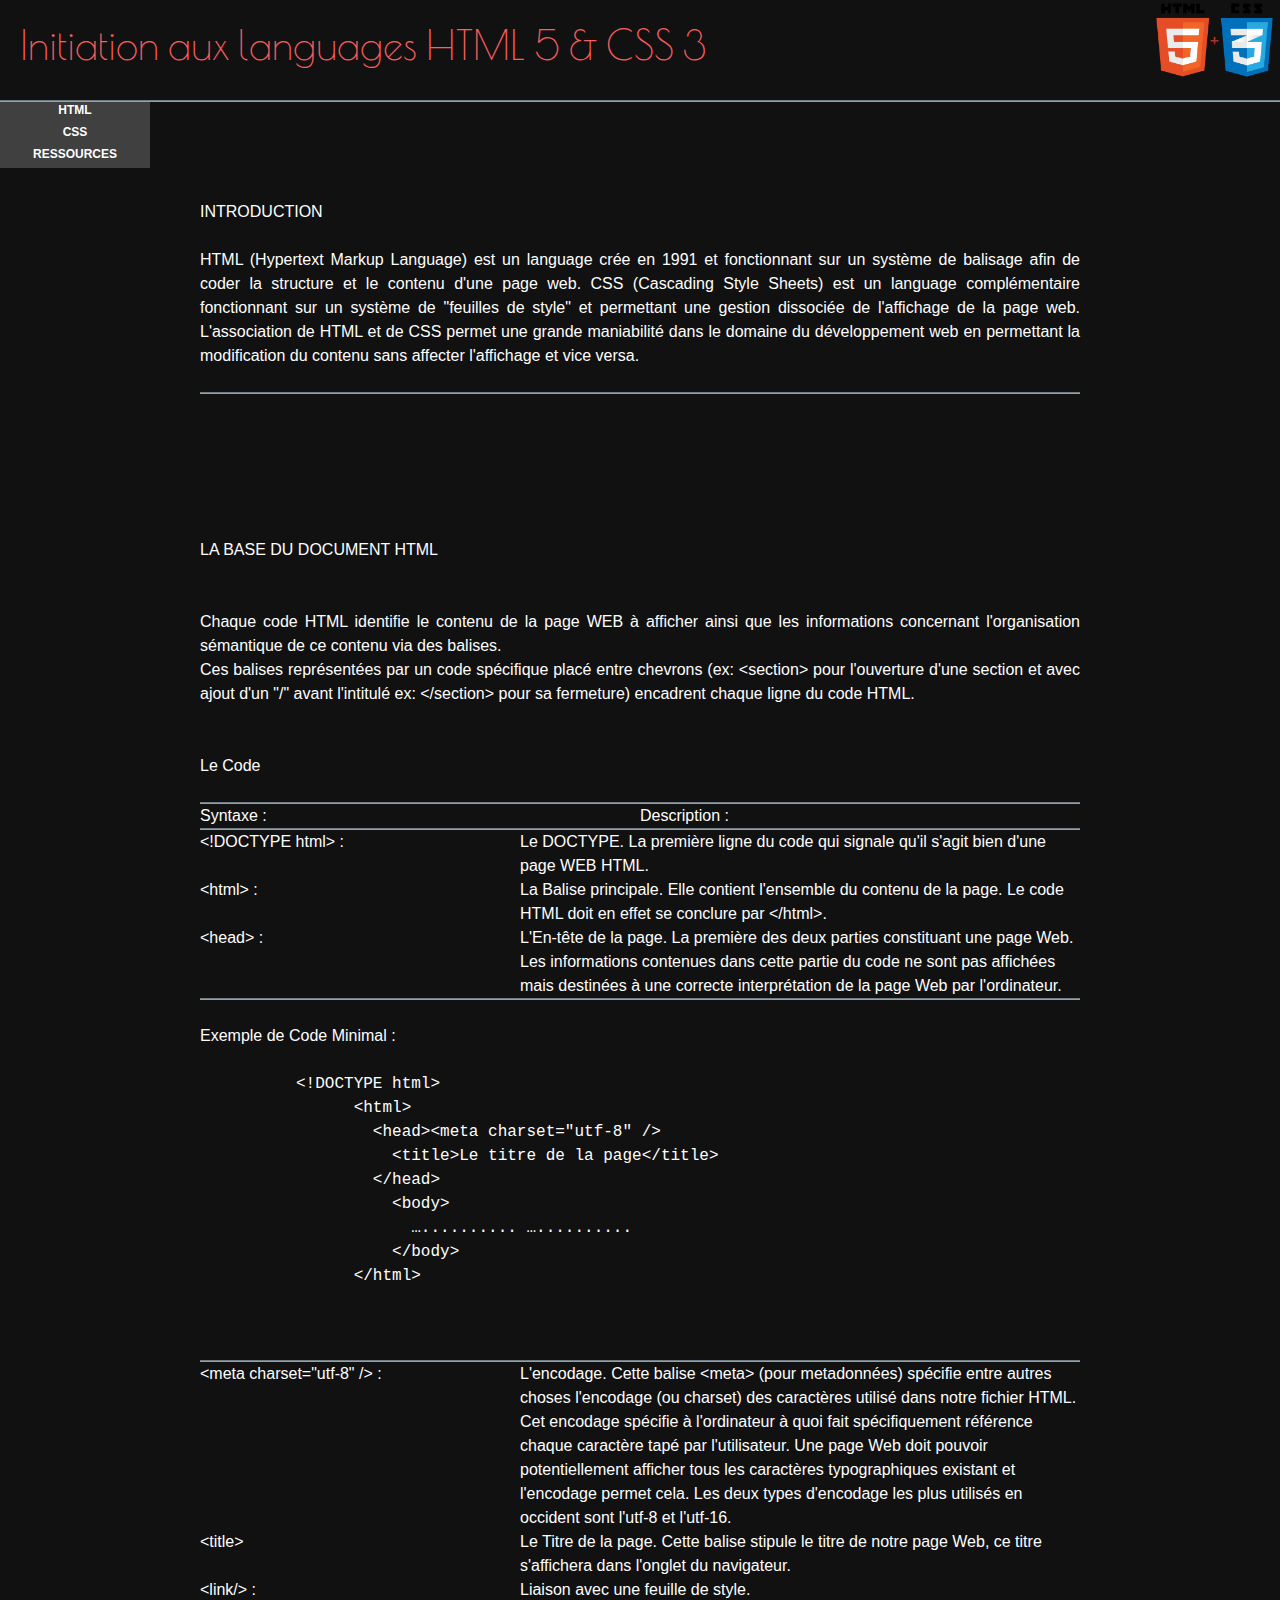
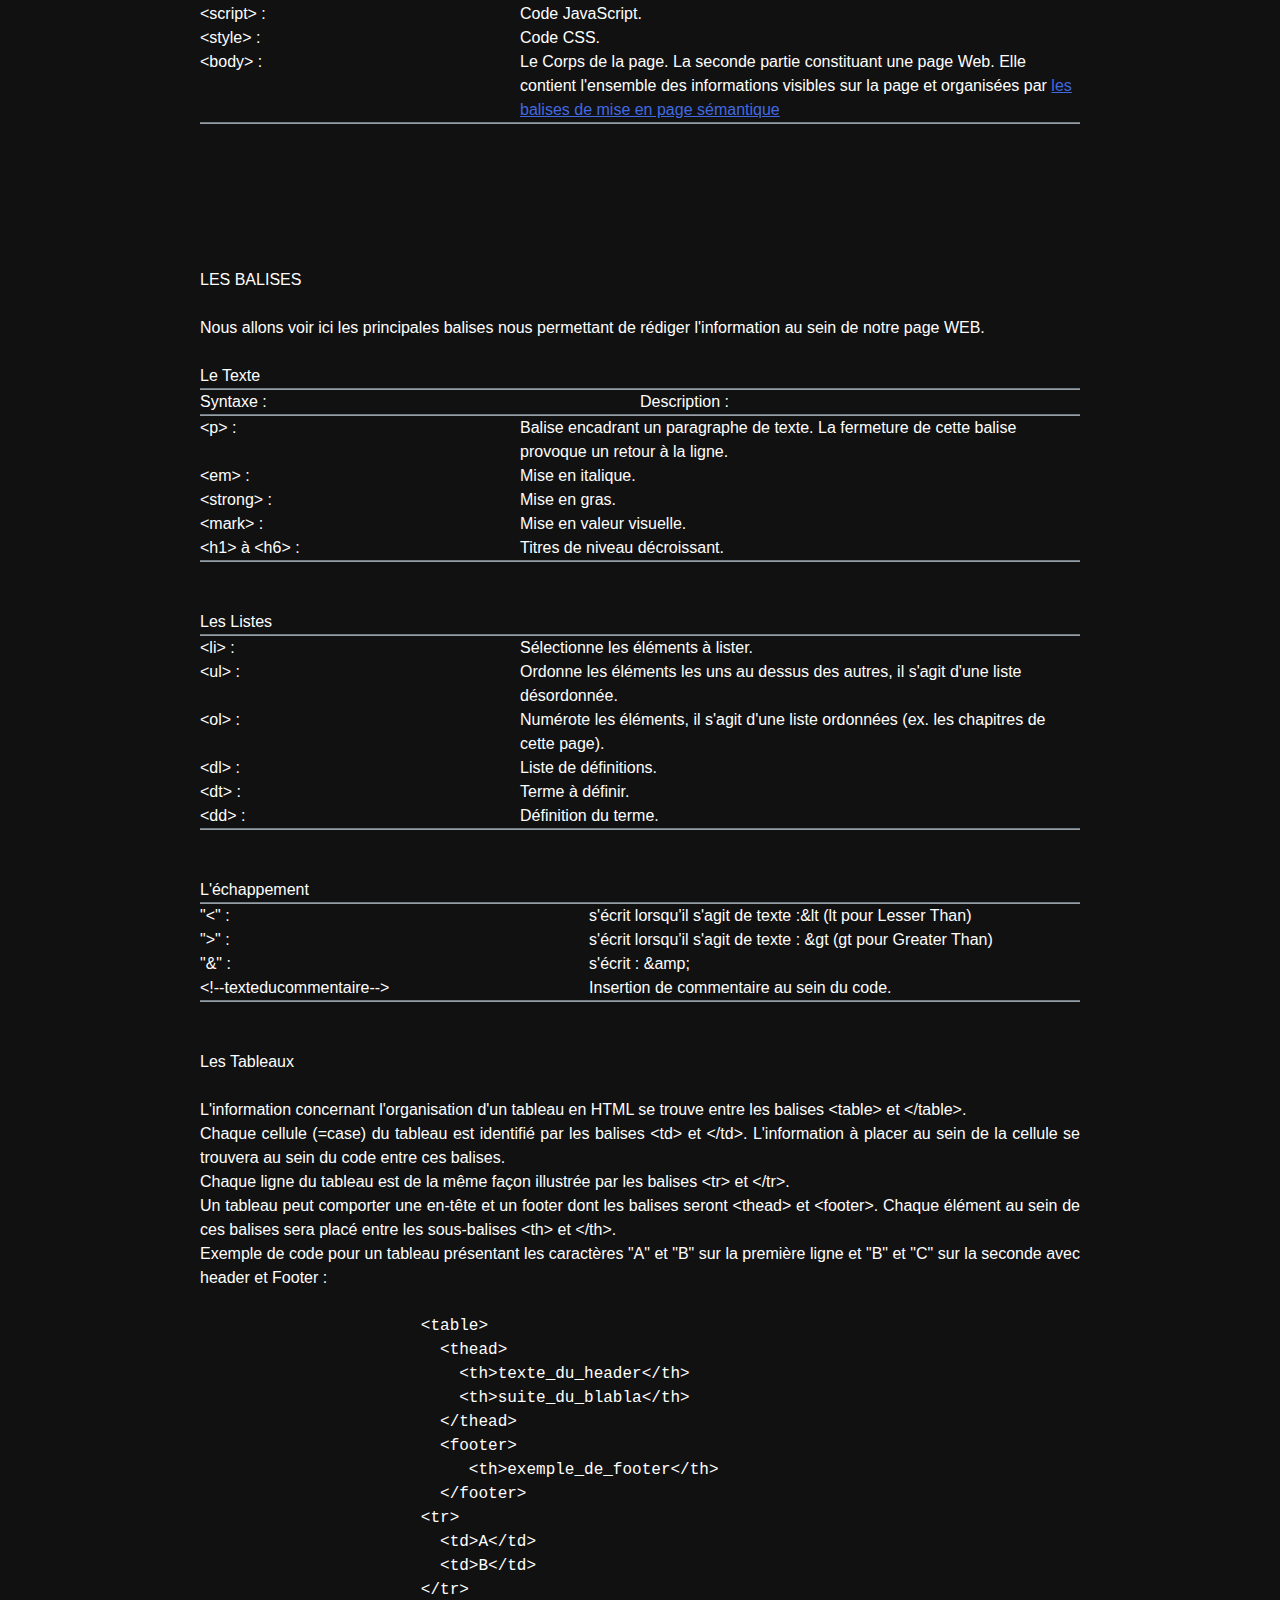
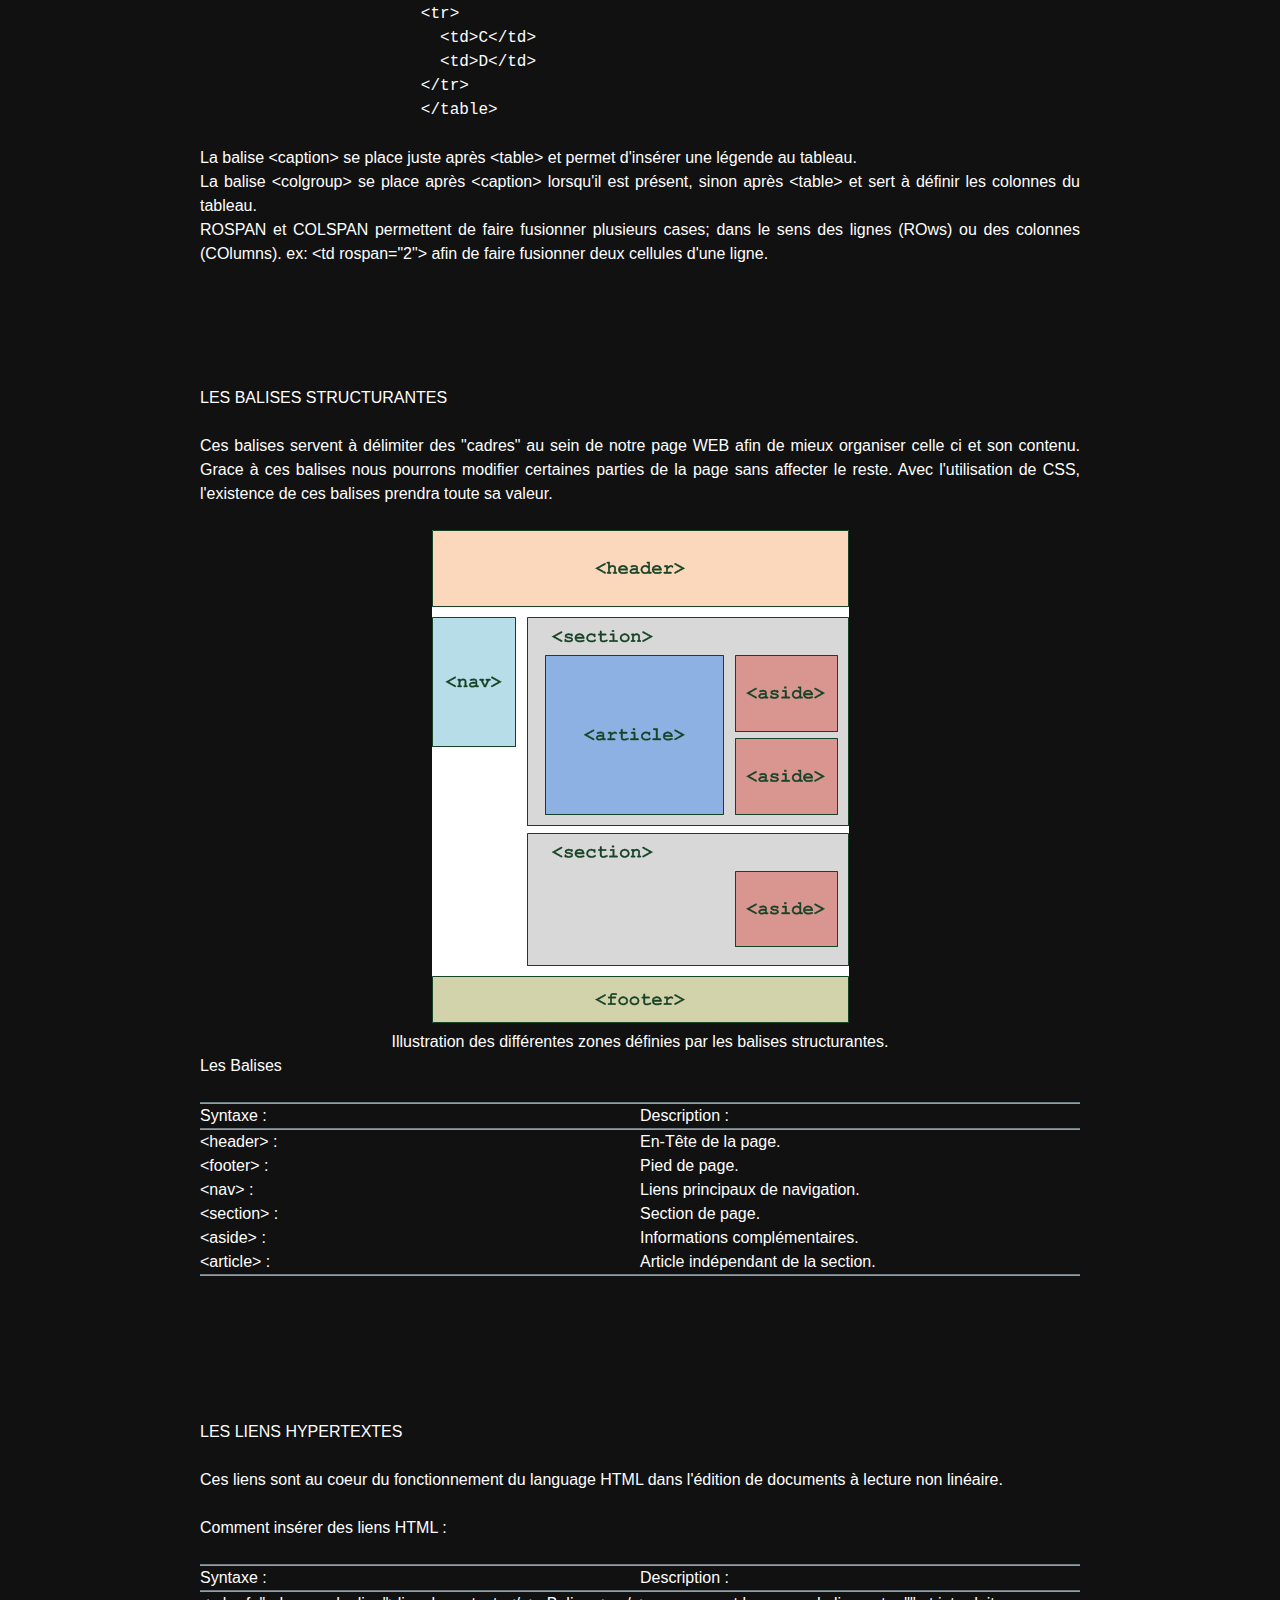
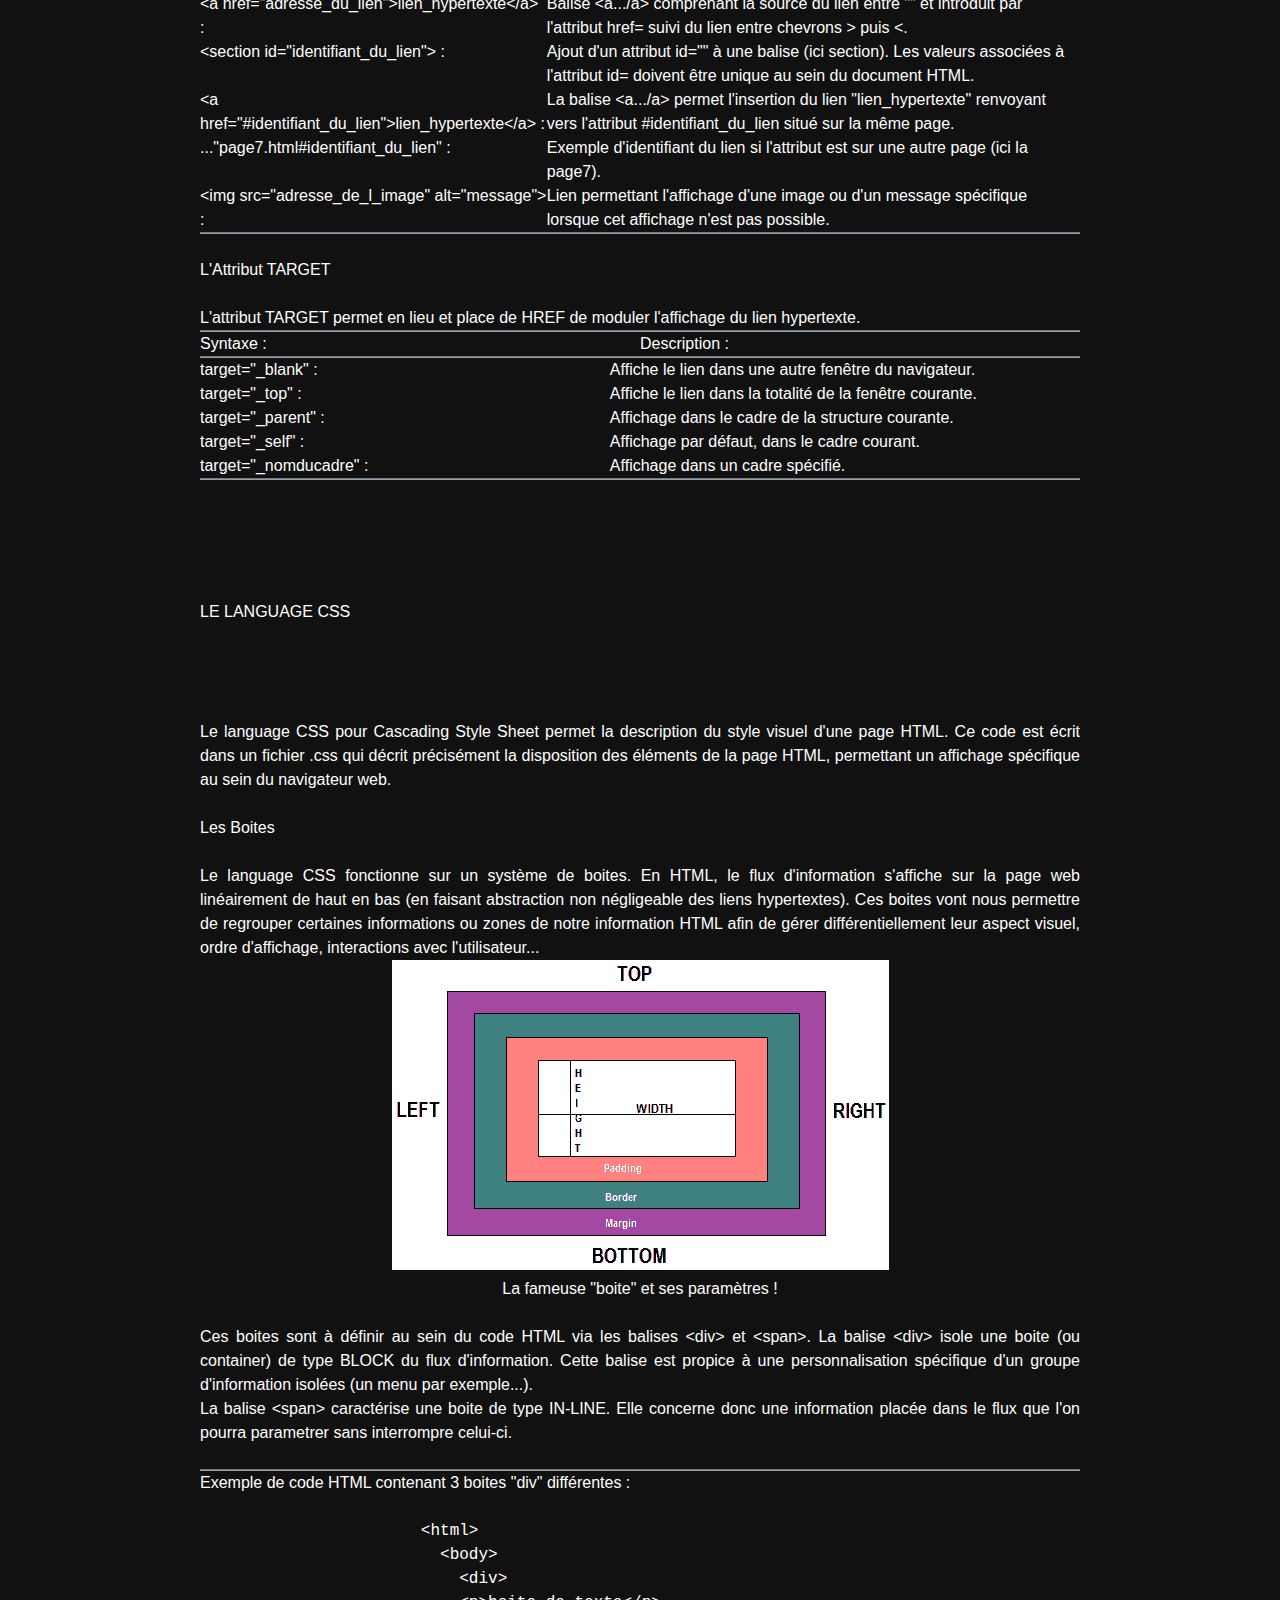
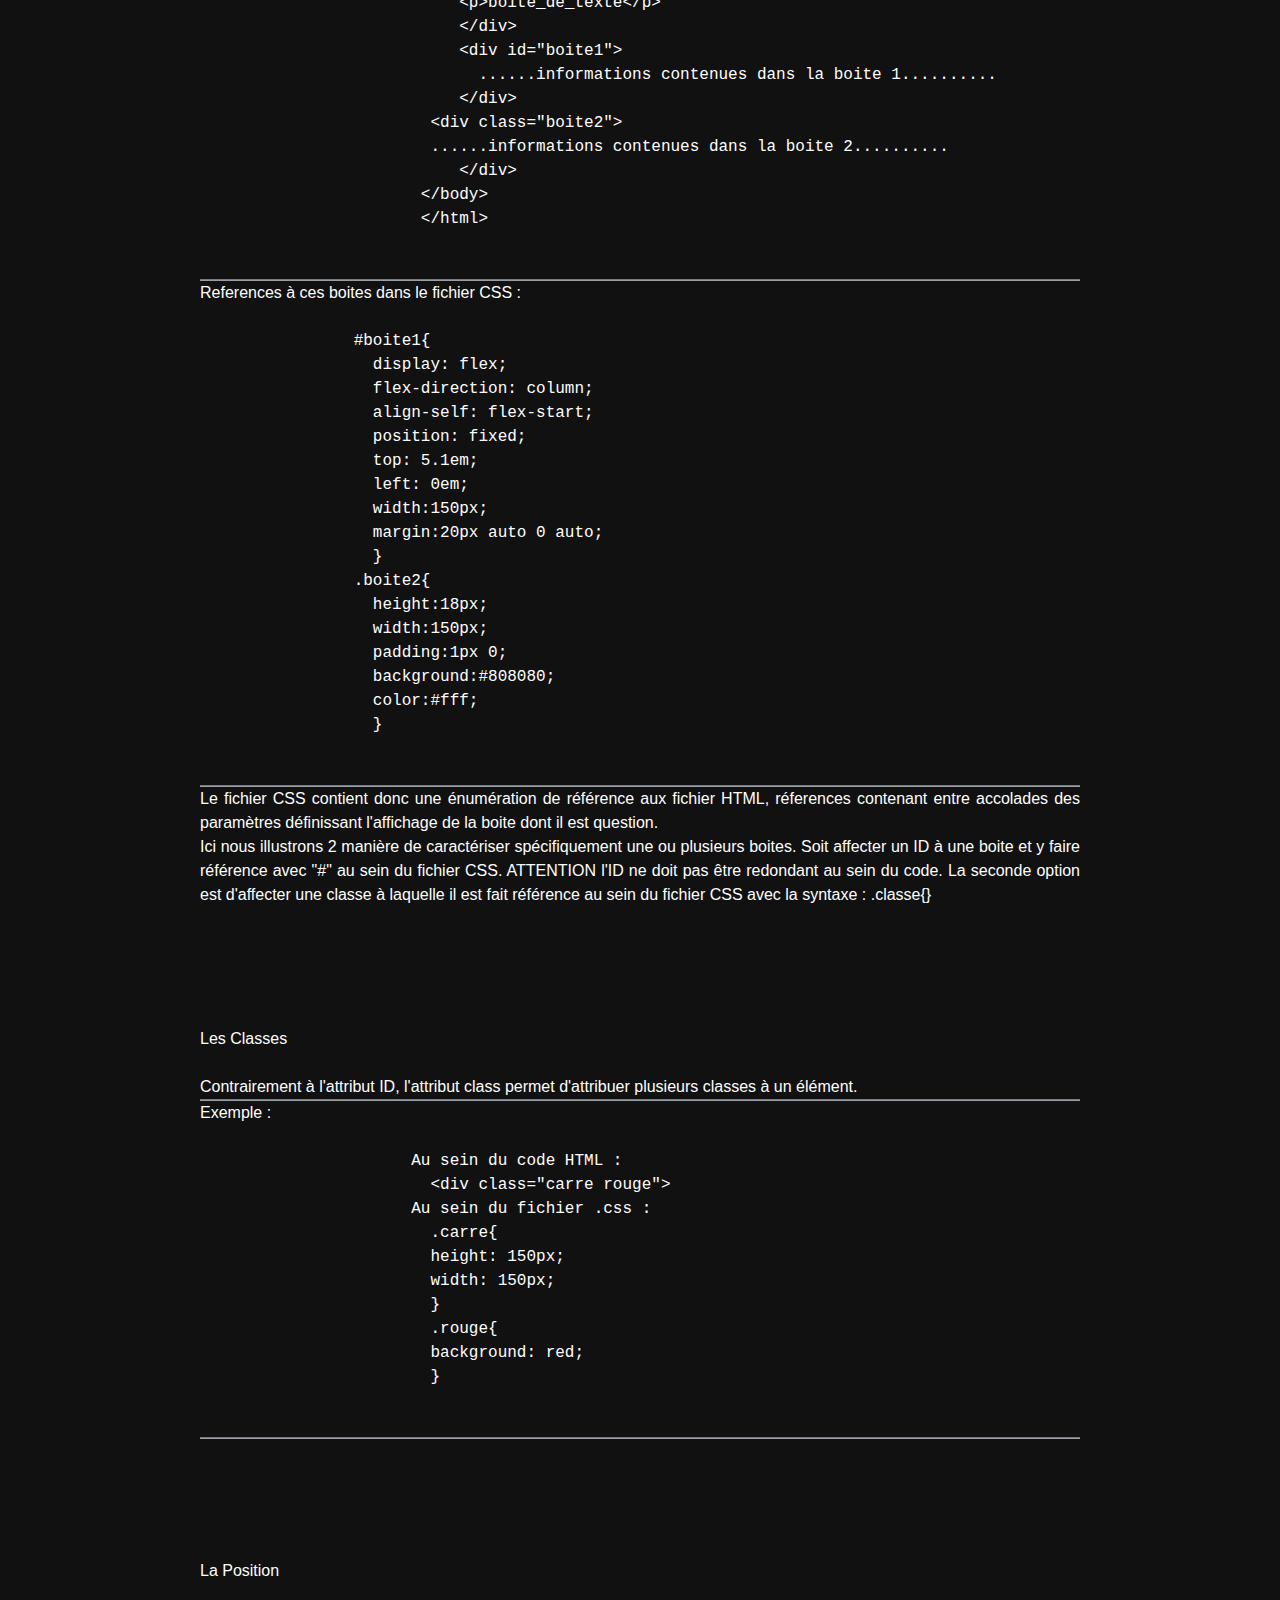
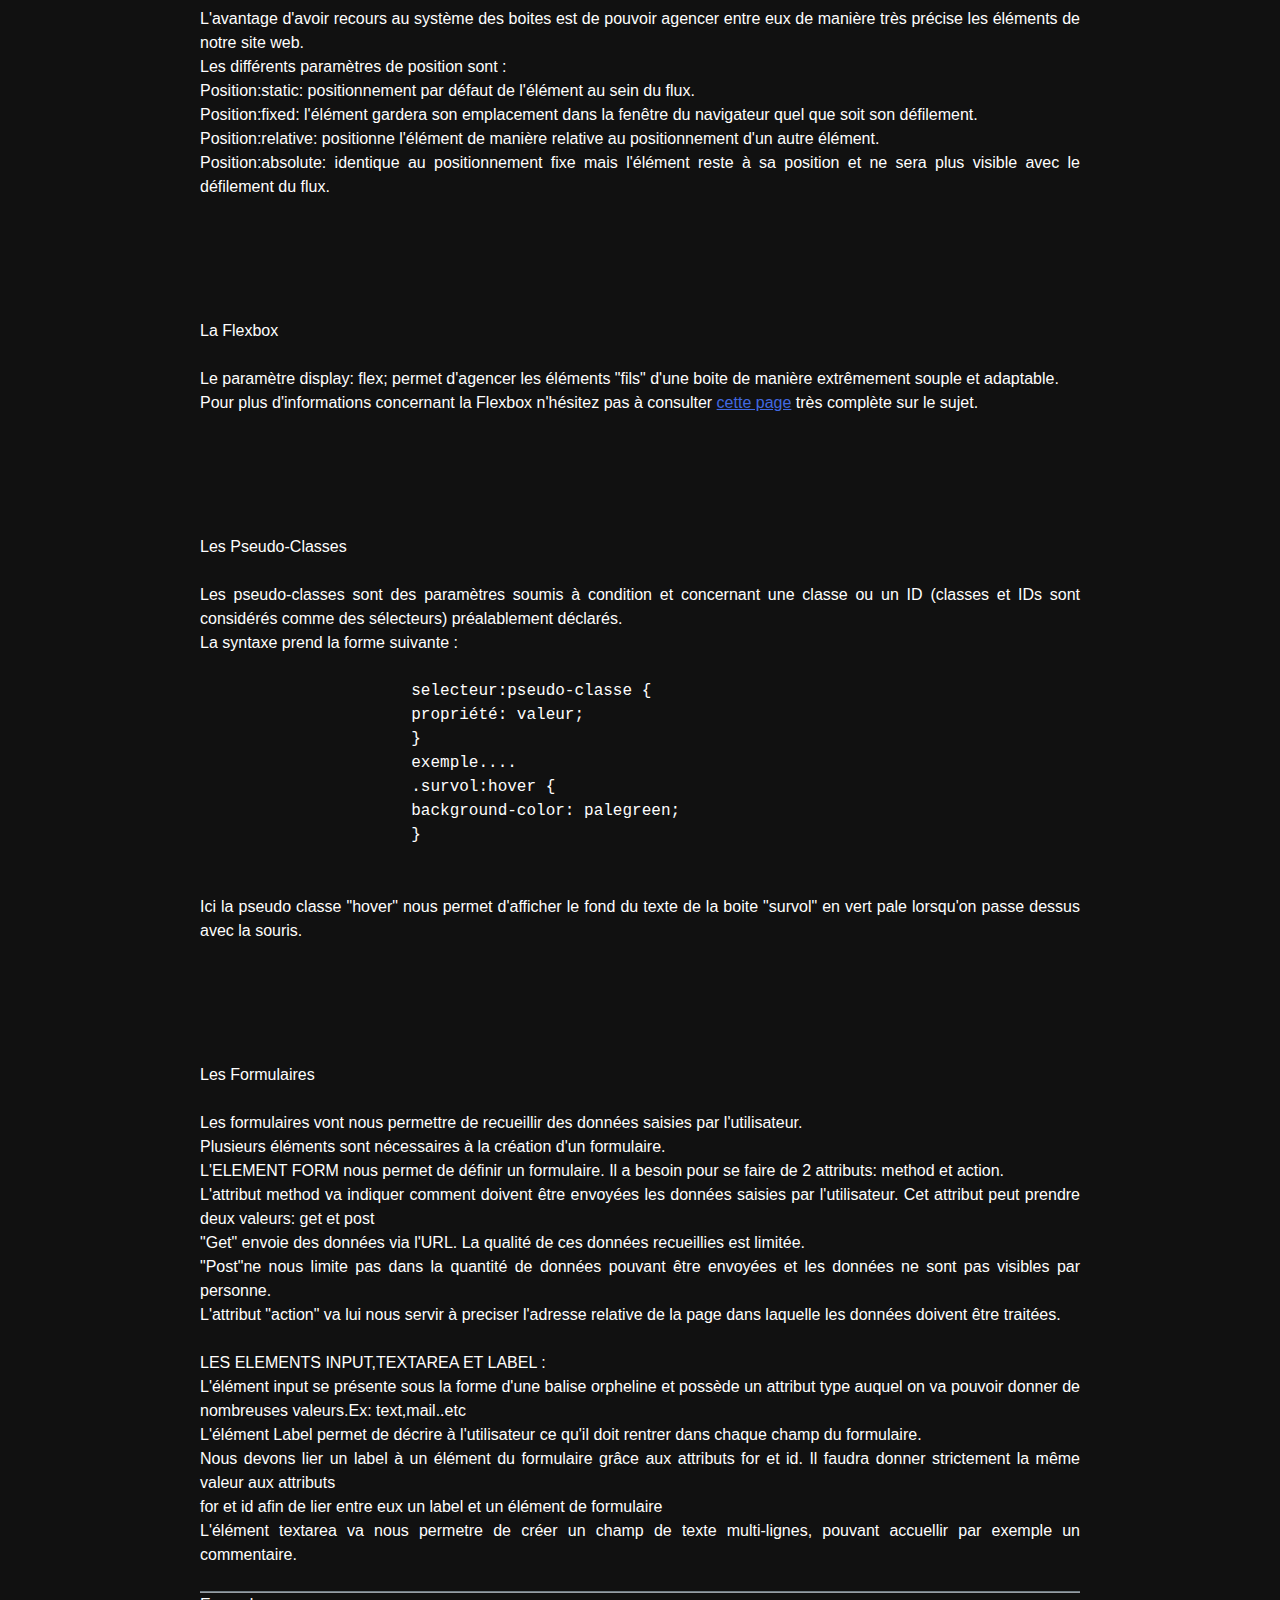
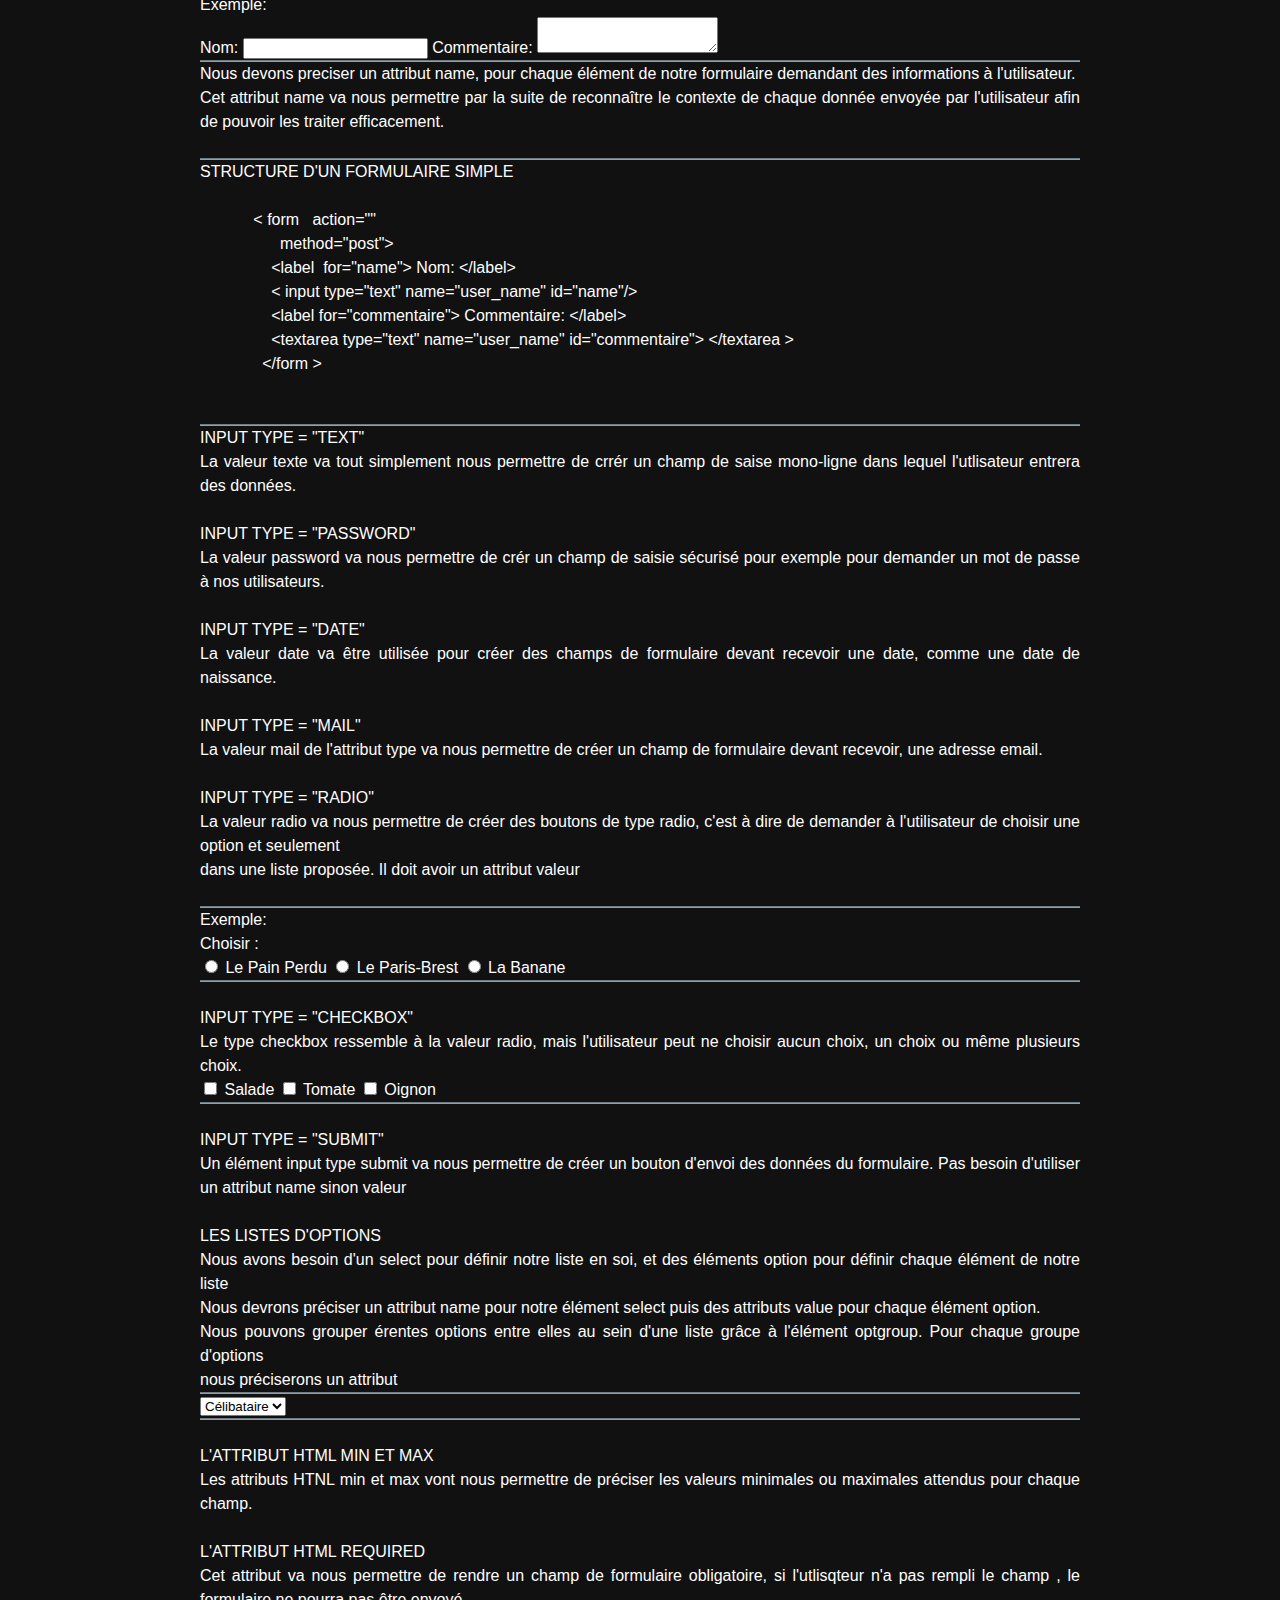
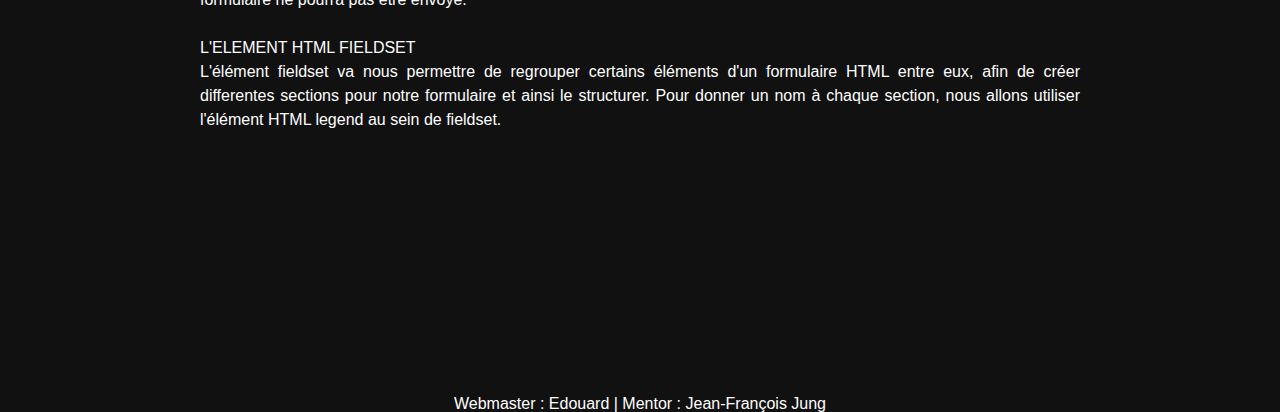
<file: index.html>
<!DOCTYPE html>
<html>
  <head>
   <meta http-equiv="Content-Type" content="text/html; charset=UTF-8" />
   <title>Initiation à HTML &amp; CSS</title>
   <link rel="stylesheet" type="text/css" href="reset.css"/>
   <link rel="stylesheet" type="text/css" href="style.css"/>
   <link href="https://fonts.googleapis.com/css?family=Poiret+One" rel="stylesheet">
   <link rel="shortcut icon" href="licorne.ico">
   <script type="text/javascript" src="functions.js"></script>
  </head>
  <body>
    <div class="fix">
      <header>
        <div id="titre">
          <h1><a href="#mots" >Initiation aux languages HTML 5 &amp; CSS 3</a></h1>
        </div>
        <img id="logo" src="logo.png" alt="tristesse"> 
      </header>
      <div id="bando">
    </div>

    <div id="menu">
      <div class="menu" id="menu1" onclick="afficheMenu(this)">
        <a href="#">HTML</a>
      </div>
        <div id="sousmenu1" style="display:none">
          <div class="sousmenu">
            <a href="#">Introduction</a>
          </div>
          <div class="sousmenu">
            <a href="#base">Base du Document Html</a>
          </div>
          <div class="sousmenu">
            <a href="#balises">Les Balises</a>
          </div>
          <div class="sousmenu">
            <a href="#struct">La Structure d'une Page</a>
          </div>
          <div class="sousmenu">
            <a href="#link">Les Liens Hypertextes</a>
          </div>
        </div>
  
      <div class="menu" id="menu2" onclick="afficheMenu(this)">
        <a href="#css">CSS</a>
      </div>
        <div id="sousmenu2" style="display:none">
          <div class="sousmenu">
            <a href="#css">Les Boites</a>
          </div>
          <div class="sousmenu">
            <a href="#classe">Les Classes</a>
          </div>
          <div class="sousmenu">
            <a href="#position">La Position</a>
          </div>
          <div class="sousmenu">
            <a href="#flexbox">Flexbox et Inspection</a>
          </div>
          <div class="sousmenu">
            <a href="#pseudo">Les Pseudo-Classes</a>
          </div>
          <div class="sousmenu">
            <a href="#form">Les Formulaires</a>
          </div>
        </div>

      <div class="menu" id="menu3" onclick="afficheMenu(this)">
        <a href="#">RESSOURCES</a>
      </div>
        <div id="sousmenu3" style="display:none">
          <div class="sousmenu">
            <a href="https://developer.mozilla.org/fr/docs/Web/HTML" target="_blank">MDN-HTML</a>
          </div>
          <div class="sousmenu">
            <a href="https://developer.mozilla.org/fr/Apprendre/Commencer_avec_le_web/Les_bases_CSS" target="_blank">MDN-CSS</a>
          </div>
          <div class="sousmenu">
            <a href="https://css-tricks.com/snippets/css/a-guide-to-flexbox/" target="_blank">CSS-Flexbox</a>
          </div>
          <div class="sousmenu">
            <a href="https://openclassrooms.com/courses/apprenez-a-creer-votre-site-web-avec-html5-et-css3/comment-fait-on-pour-creer-des-sites-web" target="_blank">Open-Classroom</a>
          </div>
          <div class="sousmenu">
            <a href="https://validator.w3.org/" target="_blank">Validator</a>
          </div>
          <div class="sousmenu">
            <a href="https://cocoware.github.io/" target="_blank">Cocoware</a>
          </div>
        </div>
      </div>
    </div>

    <section class="corps">
      <div class="blabla" id="mots">
        <p>INTRODUCTION</br></br>
              HTML (Hypertext Markup Language) est un language crée en 1991 et fonctionnant sur un système de balisage afin de coder la structure et le contenu d'une page web. CSS (Cascading Style Sheets) est un language complémentaire fonctionnant sur un système de "feuilles de style" et permettant une gestion dissociée de l'affichage de la page web. L'association de HTML et de CSS permet une grande maniabilité dans le domaine du développement web
              en permettant la modification du contenu sans affecter l'affichage et vice versa.</p></br>
               
        <div id="bando"></div></br>
        <div id="base"></br></br></br></br></br>
          <p>LA BASE DU DOCUMENT HTML</p></br></br>
             <p>Chaque code HTML identifie le contenu de la page WEB à afficher ainsi que les informations concernant
             l'organisation sémantique de ce contenu via des balises.</p>
             <p>Ces balises représentées par un code spécifique placé entre chevrons (ex: &lt;section&gt; pour l'ouverture d'une section
             et avec ajout d'un "/" avant l'intitulé ex: &lt;/section&gt; pour sa fermeture) encadrent chaque ligne du code HTML.</p></br></br>
        </div>
        <div id="struc"><p>Le Code</p></br>
                     
                <div id="bando"></div>
                  <table>
                    <tr>
                      <td><strong>Syntaxe :</strong></td>
                      <td><strong>Description :</strong></td>
                    </tr>
                  </table>
                <div id="bando"></div>
                <table>
                  <tr>
                    <td>&lt;!DOCTYPE html&gt; : </td>
                    <td>Le DOCTYPE. La première ligne du code qui signale qu'il s'agit bien d'une page WEB HTML.</td>
                  <tr>
                    <td>&lt;html&gt; : </td>
                    <td>La Balise principale. Elle contient l'ensemble du contenu de la page. Le code HTML doit en effet se conclure par
                    &lt;/html&gt;.</td>
                  </tr>
                  <tr>
                    <td>&lt;head&gt; : </td>
                    <td>L'En-tête de la page. La première des deux parties constituant une page Web. Les informations contenues dans cette partie du code ne sont pas affichées mais
                       destinées à une correcte interprétation de la page Web par l'ordinateur.</td>
                     </tr>
                   </table>
                   <div id="bando"></div>
                   </br>
      </div>

      <div id="mini"><p>Exemple de Code Minimal :</p></br>
        <pre id="code">
          <code>&lt;!DOCTYPE html&gt;
                &lt;html&gt;
                  &lt;head&gt;&lt;meta charset="utf-8" /&gt;
                    &lt;title&gt;Le titre de la page&lt;/title&gt;
                  &lt;/head&gt;
                    &lt;body&gt;
                      ….......... …..........
                    &lt;/body&gt;
                &lt;/html&gt;
                  </code></pre>
               </br></br>
      </div>

<div id="bando"></div>
                <table>
                  <tr>
                    <td>&lt;meta charset="utf-8" /&gt; :</td>
                    <td>L'encodage. Cette balise &lt;meta&gt; (pour metadonnées) spécifie entre autres choses l'encodage (ou charset) des caractères utilisé dans notre fichier HTML.
                    Cet encodage spécifie à l'ordinateur à quoi fait spécifiquement référence
                        chaque caractère tapé par l'utilisateur. Une page Web doit pouvoir potentiellement
                        afficher tous les caractères typographiques existant et l'encodage permet cela.
                      Les deux types d'encodage les plus utilisés en occident sont l'utf-8 et l'utf-16.</td>
                  <tr>
                    <td>&lt;title&gt;</td>
                    <td>Le Titre de la page. Cette balise stipule le titre de notre page Web, ce titre s'affichera dans l'onglet du navigateur.</td>
                  </tr>
                  <tr>
                    <td>&lt;link/&gt; : </td>
                    <td>Liaison avec une feuille de style.</td>
                     </tr>
                     <tr>
                    <td>&lt;script&gt; :</td>
                    <td>Code JavaScript.</td>
                     </tr>
                     <tr>
                    <td>&lt;style&gt; :</td>
                    <td>Code CSS.</td>
                     </tr>
                     <tr>
                    <td>&lt;body&gt; : </td>
                    <td>Le Corps de la page. La seconde partie constituant une page Web. Elle contient l'ensemble des informations visibles sur la page et
                        organisées par <a href="#balises">les balises de mise en page sémantique</a></td>
                     </tr>
                   </table>
                   <div id="bando"></div>
                   </br>

       <div id="balises"></br></br></br></br></br>
       <p>LES BALISES</p></br>
          <p>Nous allons voir ici les principales balises nous permettant de rédiger l'information au sein de notre page WEB.</p></br>
                     
                     <section id="txt"><p>Le Texte</p></section>
                       <div id="bando"></div>
                  <table>
                    <tr>
                      <td><strong>Syntaxe :</strong></td>
                      <td><strong>Description :</strong></td>
                    </tr>
                  </table>
                <div id="bando"></div>
                     <table>
                         <tr>
                             <td>&lt;p&gt; : </td>
                             <td>Balise encadrant un paragraphe de texte. La fermeture de cette balise provoque un retour à la ligne.</td>
                         </tr>
                         <tr>
                             <td>&lt;em&gt; : </td>
                             <td> Mise en italique.</td>
                         </tr>
                         <tr>
                             <td>&lt;strong&gt; : </td>
                             <td>Mise en gras.</td>
                         </tr>
                         <tr>
                             <td>&lt;mark&gt; : </td>
                             <td>Mise en valeur visuelle.</td>
                         </tr>
                         <tr>
                             <td>&lt;h1&gt; à &lt;h6&gt; : </td>
                             <td>Titres de niveau décroissant.</td>
                         </tr>
                       </table>
                       <div id="bando"></div>
                   </br></br>

              <section id="lis">Les Listes</section>
               <div id="bando"></div>

              <table>

                <tr>
                    <td>&lt;li&gt; : </td>
                    <td>Sélectionne les éléments à lister.</td>
                </tr>
                <tr>
                    <td>&lt;ul&gt; : </td>
                    <td>Ordonne les éléments les uns au dessus des autres, il s'agit d'une liste désordonnée.</td>
                </tr>
                <tr>
                    <td>&lt;ol&gt; : </td>
                    <td>Numérote les éléments, il s'agit d'une liste ordonnées (ex. les chapitres de cette page).</td>
                </tr>
                <tr>
                    <td>&lt;dl&gt; : </td>
                    <td>Liste de définitions.</td>
                </tr>
                <tr>
                    <td>&lt;dt&gt; : </td>
                    <td>Terme à définir.</td>
                </tr>
                <tr>
                    <td>&lt;dd&gt; : </td>
                    <td>Définition du terme.</td>
                </tr>
              </table>
                <div id="bando"></div>
                   </br></br>
              <section id="echap"><p>L'échappement</p></section>
              <div id="bando"></div>
              <table>

                <tr>
                    <td>"<" : </td>
                    <td>s'écrit lorsqu'il s'agit de texte :&amp;lt (lt pour Lesser Than)</td>
                </tr>
                <tr>
                    <td>">" : </td>
                    <td>s'écrit lorsqu'il s'agit de texte : &amp;gt (gt pour Greater Than)</td>
                </tr>
                <tr>
                    <td>"&amp;" : </td>
                    <td>s'écrit : &ampamp;</td>
                </tr>
                <tr>
                    <td>&lt;!--texteducommentaire--&gt;</td>
                    <td>Insertion de commentaire au sein du code.</td>
                </tr>
              </table>
              <div id="bando"></div>
                   </br></br>

              <section id="tab"><p>Les Tableaux</p></br></section>
                <ul>
                  <p>L'information concernant l'organisation d'un tableau en HTML se trouve entre les balises &lt;table&gt; et &lt;/table&gt;.</p>
                  <p>Chaque cellule (=case) du tableau est identifié par les balises &lt;td&gt; et &lt;/td&gt;. L'information à placer au sein de la cellule se
                    trouvera au sein du code entre ces balises.</p>
                  <p>Chaque ligne du tableau est de la même façon illustrée par les balises &lt;tr&gt; et &lt;/tr&gt;.</p>
                  <p>Un tableau peut comporter une en-tête et un footer dont les balises seront &lt;thead&gt; et &lt;footer&gt;. Chaque élément au sein de ces balises
                     sera placé entre les sous-balises &lt;th&gt; et &lt;/th&gt;.</p>
                  <p>Exemple de code pour un tableau présentant les caractères "A" et "B" sur la première ligne et "B" et "C" sur la seconde avec header et Footer :</p>
                  <pre id="code">
          <code>
                       &lt;table&gt;
                         &lt;thead&gt;
                           &lt;th&gt;texte_du_header&lt;/th&gt;
                           &lt;th&gt;suite_du_blabla&lt;/th&gt;
                         &lt;/thead&gt;
                         &lt;footer&gt;
                            &lt;th&gt;exemple_de_footer&lt;/th&gt;
                         &lt;/footer&gt;
                       &lt;tr&gt;
                         &lt;td&gt;A&lt;/td&gt;
                         &lt;td&gt;B&lt;/td&gt;
                       &lt;/tr&gt;
                       &lt;tr&gt;
                         &lt;td&gt;C&lt;/td&gt;
                         &lt;td&gt;D&lt;/td&gt;
                       &lt;/tr&gt;
                       &lt;/table&gt;</code></pre></br>

                  <p>La balise &lt;caption&gt; se place juste après &lt;table&gt; et permet d'insérer une légende au tableau.</p>
                  <p>La balise &lt;colgroup&gt; se place après &lt;caption&gt; lorsqu'il est présent, sinon après &lt;table&gt; et sert à définir les colonnes du tableau.</p>
                  <p>ROSPAN et COLSPAN permettent de faire fusionner plusieurs cases; dans le sens des lignes (ROws) ou des colonnes (COlumns). ex: &lt;td rospan="2"&gt; afin de faire fusionner deux cellules d'une ligne.</p>

          <div id="struct"></br></br></br></br></br>
            <p>LES BALISES STRUCTURANTES</p></br>
            <p>Ces balises servent à délimiter des "cadres" au sein de notre page WEB afin de mieux organiser celle ci et son contenu. Grace à ces balises
            nous pourrons modifier certaines parties de la page sans affecter le reste. Avec l'utilisation de CSS, l'existence de ces balises prendra toute sa valeur.</p></br>

            <center><img src="https://laurentpv.github.io/structure.png" alt="tristesse"></center>
            <center><p>Illustration des différentes zones définies par les balises structurantes.</p></center>

            <div id=""><p>Les Balises</p></div></br>
            <div id="bando"></div>
                  <table>
                    <tr>
                      <td><strong>Syntaxe :</strong></td>
                      <td><strong>Description :</strong></td>
                    </tr>
                  </table>
                <div id="bando"></div>
                <table>
                  <tr>
                    <td>&lt;header&gt; :</td>
                    <td>En-Tête de la page.</td>
                  <tr>
                    <td>&lt;footer&gt; :</td>
                    <td>Pied de page.</td>
                  </tr>
                  <tr>
                    <td>&lt;nav&gt; :</td>
                    <td>Liens principaux de navigation.</td>
                     </tr>
                     <tr>
                    <td>&lt;section&gt; :</td>
                    <td>Section de page.</td>
                     </tr>
                     <tr>
                    <td>&lt;aside&gt; :</td>
                    <td>Informations complémentaires.</td>
                     </tr>
                     <tr>
                    <td>&lt;article&gt; :</td>
                    <td>Article indépendant de la section.</td>
                     </tr>
                   </table>
                   <div id="bando"></div>
                   </br>
           
            <div id="link"></br></br></br></br></br>
            <p>LES LIENS HYPERTEXTES</p></br>
                     <p>Ces liens sont au coeur du fonctionnement du language HTML dans l'édition de documents à lecture non linéaire.</p></br>
                     <div id=""><p>Comment insérer des liens HTML :</p></div></br>
            <div id="bando"></div>
                  <table>
                    <tr>
                      <td><strong>Syntaxe :</strong></td>
                      <td><strong>Description :</strong></td>
                    </tr>
                  </table>
                <div id="bando"></div>
                <table>
                  <tr>
                    <td>&lt;a href="adresse_du_lien"&gt;lien_hypertexte&lt;/a&gt; : </td>
                    <td>Balise &lt;a.../a&gt; comprenant la source du lien entre "" et introduit par l'attribut href= suivi du lien entre chevrons &gt; puis &lt;.</td>
                  <tr>
                    <td>&lt;section id="identifiant_du_lien"&gt; : </td>
                    <td>Ajout d'un attribut id="" à une balise (ici section). Les valeurs associées à l'attribut id= doivent être unique au sein du document HTML.</td>
                  </tr>
                  <tr>
                    <td>&lt;a href="#identifiant_du_lien"&gt;lien_hypertexte&lt;/a&gt; : </td>
                    <td>La balise &lt;a.../a&gt; permet l'insertion du lien "lien_hypertexte" renvoyant vers l'attribut #identifiant_du_lien situé sur la même page.</td>
                     </tr>
                     <tr>
                    <td>..."page7.html#identifiant_du_lien" : </td>
                    <td>Exemple d'identifiant du lien si l'attribut est sur une autre page (ici la page7).</td>
                     </tr>
                     <tr>
                    <td>&lt;img src="adresse_de_l_image" alt="message"&gt; : </td>
                    <td>Lien permettant l'affichage d'une image ou d'un message spécifique lorsque cet affichage n'est pas possible.</td>
                     </tr>
                   </table>
                   <div id="bando"></div>
                   </br>
            

              <section id="tar"><p>L'Attribut TARGET</p></br></section>
              <p>L'attribut TARGET permet en lieu et place de HREF de moduler l'affichage du lien hypertexte.</p>
              <div id="bando"></div>
              <table>
                  <tr>
                    <td><strong>Syntaxe :</strong></td>
                    <td><strong>Description :</strong></td>
                  <tr>
              </table>
              <div id="bando"></div>
              <table>
                  <tr>
                    <td>target="_blank" : </td>
                    <td>Affiche le lien dans une autre fenêtre du navigateur.</td>
                  </tr>
                  <tr>
                    <td>target="_top" : </td>
                    <td>Affiche le lien dans la totalité de la fenêtre courante.</td>
                  </tr>
                  <tr>
                    <td>target="_parent" : </td>
                    <td>Affichage dans le cadre de la structure courante.</td>
                  </tr>
                  <tr>
                    <td>target="_self" : </td>
                    <td>Affichage par défaut, dans le cadre courant.</td>
                  </tr>
                  <tr>
                    <td>target="_<em>nomducadre<em>" : </td>
                    <td>Affichage dans un cadre spécifié.</td>
                  </tr>
              </table>
              <div id="bando"></div>

              <div id="css"></br></br></br></br></br>
                <p>LE LANGUAGE CSS</p></br></br>
                  <p></p></br></br>
              </div>
              <p>Le language CSS pour Cascading Style Sheet permet la description du style visuel d'une page HTML. Ce code est écrit dans un fichier .css qui décrit précisément la disposition des éléments de la page HTML, permettant un affichage spécifique au sein du navigateur web.</p></br>
              <div><p>Les Boites</p></br>
              <p>Le language CSS fonctionne sur un système de boites. En HTML, le flux d'information s'affiche sur la page web linéairement de haut en bas (en faisant abstraction non négligeable des liens hypertextes). Ces boites vont nous permettre de regrouper certaines informations ou zones de notre information HTML afin de gérer différentiellement leur aspect visuel, ordre d'affichage, interactions avec l'utilisateur...</p>
              <center><img src="https://laurentpv.github.io/cssbox.png" alt="tristesse"></center>
              <center><p>La fameuse "boite" et ses paramètres !</p></center></br>
              <p>Ces boites sont à définir au sein du code HTML via les balises &lt;div&gt; et &lt;span&gt;. La balise &lt;div&gt; isole une boite (ou container) de type BLOCK du flux d'information. Cette balise est propice à une personnalisation spécifique d'un groupe d'information isolées (un menu par exemple...).</p><p>La balise &lt;span&gt; caractérise une boite de type IN-LINE. Elle concerne donc une information placée dans le flux que l'on pourra parametrer sans interrompre celui-ci.</p></br>
              <div id="bando"></div>
              <p>Exemple de code HTML contenant 3 boites "div" différentes : </p>
              <pre id="code">
                <code>
                       &lt;html&gt;
                         &lt;body&gt;
                           &lt;div&gt;
                           &lt;p&gt;boite_de_texte&lt;/p&gt;
                           &lt;/div&gt;
                           &lt;div id="boite1"&gt;
                             ......informations contenues dans la boite 1..........
                           &lt;/div&gt;
                        &lt;div class="boite2"&gt;
                        ......informations contenues dans la boite 2..........
                           &lt;/div&gt;
                       &lt;/body&gt;
                       &lt;/html&gt;
                </code></pre></br>
              <div id="bando"></div>
              <p>References à ces boites dans le fichier CSS :</p>
              <pre id="code">
                <code>
                #boite1{ 
                  display: flex;
                  flex-direction: column;
                  align-self: flex-start;
                  position: fixed;
                  top: 5.1em;
                  left: 0em;
                  width:150px;
                  margin:20px auto 0 auto;
                  }
                .boite2{
                  height:18px;
                  width:150px;
                  padding:1px 0;
                  background:#808080;
                  color:#fff;
                  }
                  </code></pre></br>
                  <div id="bando"></div>
                  <p>Le fichier CSS contient donc une énumération de référence aux fichier HTML, réferences contenant entre accolades des paramètres définissant l'affichage de la boite dont il est question.</p>
                  <p>Ici nous illustrons 2 manière de caractériser spécifiquement une ou plusieurs boites. Soit affecter un ID à une boite et y faire référence avec "#" au sein du fichier CSS. ATTENTION l'ID ne doit pas être redondant au sein du code. La seconde option est d'affecter une classe à laquelle il est fait référence au sein du fichier CSS avec la syntaxe : .classe{}</p>
              <div id="classe"></br></br></br></br></br><p>Les Classes</p></br>
              <p>Contrairement à l'attribut ID, l'attribut class permet d'attribuer plusieurs classes à un élément.</p>
              <div id="bando"></div>
              <p>Exemple : </p>
              <pre id="code">
                <code>
                      Au sein du code HTML :
                        &lt;div class="carre rouge"&gt;
                      Au sein du fichier .css : 
                        .carre{
                        height: 150px;
                        width: 150px;
                        }
                        .rouge{
                        background: red;
                        }
                </code></pre></br>
                <div id="bando"></div>
                <div id="position"></br></br></br></br></br><p>La Position</p></br>
                 <p>L'avantage d'avoir recours au système des boites est de pouvoir agencer entre eux de manière très précise les éléments de notre site web.</p><p>Les différents paramètres de position sont :</p>
                 <p> <strong>Position:static</strong>: positionnement par défaut de l'élément au sein du flux.</p>
                 <p><strong>Position:fixed</strong>: l'élément gardera son emplacement dans la fenêtre du navigateur quel que soit son défilement.</p>
                 <p><strong>Position:relative</strong>: positionne l'élément de manière relative au positionnement d'un autre élément.</p>
                <p><strong>Position:absolute</strong>: identique au positionnement fixe mais l'élément reste à sa position et ne sera plus visible avec le défilement du flux.</p>
                <div id="flexbox"></br></br></br></br></br><p>La Flexbox</p></br>
                <p>Le paramètre display: flex; permet d'agencer les éléments "fils" d'une boite de manière extrêmement souple et adaptable.</p><p>Pour plus d'informations concernant la Flexbox n'hésitez pas à consulter <a href="https://css-tricks.com/snippets/css/a-guide-to-flexbox/">cette page</a> très complète sur le sujet.</p>
                <div id="pseudo"></br></br></br></br></br><p>Les Pseudo-Classes</p></br>
                <p>Les pseudo-classes sont des paramètres soumis à condition et concernant une classe ou un ID (classes et IDs sont considérés comme des sélecteurs) préalablement déclarés.</p><p>La syntaxe prend la forme suivante : </p>
                <pre id="code">
                <code>
                      selecteur:pseudo-classe {
                      propriété: valeur;
                      }
                      exemple....
                      .survol:hover {
                      background-color: palegreen;
                      }
                </code></pre></br>
                <p>Ici la pseudo classe "hover" nous permet d'afficher le fond du texte de la boite "survol" en vert pale lorsqu'on passe dessus avec la souris.</p>
                <div id="form"></br></br></br></br></br><p>Les Formulaires</p></br>
                <p>Les formulaires vont nous permettre de recueillir des données saisies par l'utilisateur.</p>
                <p>Plusieurs éléments sont nécessaires à la création d'un formulaire.</p>
                
                <p> L'ELEMENT FORM nous permet de définir un formulaire. Il a besoin pour se faire de 2 attributs: <strong>method</strong> et <strong>action</strong>.</p>
                 <p> L'attribut method va indiquer comment doivent être envoyées les données saisies par l'utilisateur. Cet attribut peut prendre deux valeurs: <strong>get</strong> et <strong>post</strong></p>
                  <p>"Get" envoie des données via l'URL. La qualité de ces données recueillies est limitée.</dd>
            <p>"Post"ne nous limite pas dans la quantité de données pouvant être envoyées et les données ne sont pas visibles par personne.</dd > 
          <p> L'attribut "action" va lui nous servir à preciser l'adresse relative de la page dans laquelle les données doivent être traitées.</p></br>
          <p>LES ELEMENTS INPUT,TEXTAREA ET LABEL : </p>
          <p> L'élément <strong>input</strong> se présente sous la forme d'une balise orpheline et possède un attribut type auquel on va pouvoir donner de nombreuses valeurs.Ex: text,mail..etc</p>
          <p> L'élément <strong>Label</strong> permet de décrire à l'utilisateur ce qu'il doit rentrer dans chaque champ du formulaire.</p>
          <p> Nous devons lier un label à un élément du formulaire grâce aux attributs <strong>for</strong> et <strong>id</strong>. Il faudra donner strictement la même valeur aux attributs</p>
          <p> for et id afin de lier entre eux un label et un élément de formulaire</p>
          <p> L'élément <strong>textarea</strong> va nous permetre de créer un champ de texte multi-lignes, pouvant accuellir par exemple un commentaire.</p></br>
          <div id="bando"></div>
          <p><strong>Exemple:</strong>
          <form   action="" method="post">
            <label  for="name"> <strong>Nom:</strong> </label>    
            <input type="text" name="user_name" id="name"/>
            <label for="commentaire"> <strong>Commentaire:</strong> </label>
            <textarea type="text" name="user_name" id="commentaire"> </textarea>
          </form>
          <div id="bando"></div>
          <p>Nous devons preciser un attribut <strong>name</strong>, pour chaque élément de notre formulaire demandant des informations à l'utilisateur.</p>
          <p> Cet attribut name va nous permettre par la suite de reconnaître le contexte de chaque donnée envoyée par l'utilisateur afin de pouvoir les traiter efficacement.</p></br>
          <div id="bando"></div>
          <p>STRUCTURE D'UN FORMULAIRE SIMPLE</p>
          <pre><code>
            &lt; form   action=""
                  method="post"&gt;
                &lt;label  for="name"> Nom: &lt;/label&gt;    
                &lt; input type="text" name="user_name" id="name"/&gt;
                &lt;label for="commentaire"&gt; Commentaire: &lt;/label&gt;
                &lt;textarea type="text" name="user_name" id="commentaire"> &lt;/textarea &gt;
              &lt;/form &gt;
              </code>
          </pre>
          <div id="bando"></div>
          <p>INPUT TYPE = "TEXT"</p>
          <p> La valeur texte va tout simplement nous permettre de crrér un champ de saise mono-ligne dans lequel l'utlisateur entrera des données.</p></br>
          <p>INPUT TYPE = "PASSWORD"</p>
          <p> La valeur password va nous permettre de crér un champ de saisie sécurisé pour exemple pour demander un mot de passe à nos utilisateurs.</p></br>
          <p>INPUT TYPE = "DATE"</p>
          <p> La valeur date va être utilisée pour créer des champs de formulaire devant recevoir une date, comme une date de naissance.</p></br>
          <p>INPUT TYPE = "MAIL"</p>
          <p> La valeur mail de l'attribut type va nous permettre de créer un champ de formulaire devant recevoir, une adresse email.</p></br>
          <p>INPUT TYPE = "RADIO"</p>
          <p> La valeur radio va nous permettre de créer des boutons de type radio, c'est à dire de demander à l'utilisateur de choisir une option et seulement</p>
          <p> dans une liste proposée. Il doit avoir un attribut valeur</p></br>
          <div id="bando"></div>
          <p><strong>Exemple:</strong></p>
          <fieldset>
             <legend> Choisir :</legend>
             <input type="radio" id="radio" name="radio"/>
             <label for="radio"> Le Pain Perdu </label>
             <input type="radio" id="radio1" name="radio"/>
             <label for="radio1"> Le Paris-Brest  </label>
             <input type="radio" id="radio2" name="radio"/>
             <label for="radio2"> La Banane</label>
          </fieldset>
          <div id="bando"></div></br>
          <p>INPUT TYPE = "CHECKBOX"</p>
          <p> Le type checkbox ressemble à la valeur radio, mais l'utilisateur peut ne choisir aucun choix, un choix ou même plusieurs choix.</p>
            <input type="checkbox" id="chekbox" name="checkbox"/>
            <label for="checkbox"> Salade </label>
            <input type="checkbox" id="chekbox" name="checkbox"/>
            <label for="cbox"> Tomate </label>
            <input type="checkbox" id="chekbox" name="checkbox"/>
            <label for="check"> Oignon </label>
            <div id="bando"></div></br>
          <p>INPUT TYPE = "SUBMIT"</p>
          <p> Un élément input type submit va nous permettre de créer un bouton d'envoi des données du formulaire. Pas besoin d'utiliser un attribut name sinon valeur</p></br>
          <p>LES LISTES D'OPTIONS</p>
          <p> Nous avons besoin d'un <strong>select</strong> pour définir notre liste en soi, et des éléments option pour définir chaque élément de notre liste</p>
          <p> Nous devrons préciser un attribut name pour notre élément select puis des attributs value pour chaque élément option.</p>
          <p> Nous pouvons grouper érentes options entre elles au sein d'une liste grâce à l'élément <strong>optgroup</strong>. Pour chaque groupe d'options</p>
          <p> nous préciserons un attribut</p>
          <div id="bando"></div>
           <select name="selection">
              <option value="1"> Célibataire </option>
              <option value="2"> Marié(e) </option>
              <option value="3"> Pacsé(e) </option>
            </select>
            <div id="bando"></div></br>
          <p>L'ATTRIBUT HTML MIN ET MAX</p>
          <p> Les attributs HTNL min et max vont nous permettre de préciser les valeurs minimales ou maximales attendus pour chaque champ.</p></br>
          <p>L'ATTRIBUT HTML REQUIRED</p>
          <p> Cet attribut va nous permettre de rendre un champ de formulaire obligatoire, si l'utlisqteur n'a pas rempli le champ , le formulaire ne pourra pas être envoyé.</p></br>
          <p>L'ELEMENT HTML FIELDSET</p>
          <p> L'élément fieldset va nous permettre de regrouper certains éléments d'un formulaire HTML entre eux, afin de créer differentes sections pour notre formulaire et ainsi le structurer. Pour donner un nom à chaque section, nous allons utiliser l'élément HTML <strong>legend</strong> au sein de fieldset.</p>

       </div>
       </section>

           <footer>
          <p>Webmaster : Edouard | Mentor : Jean-François Jung</p>
           </footer>


  </body>
<html/>
</file>
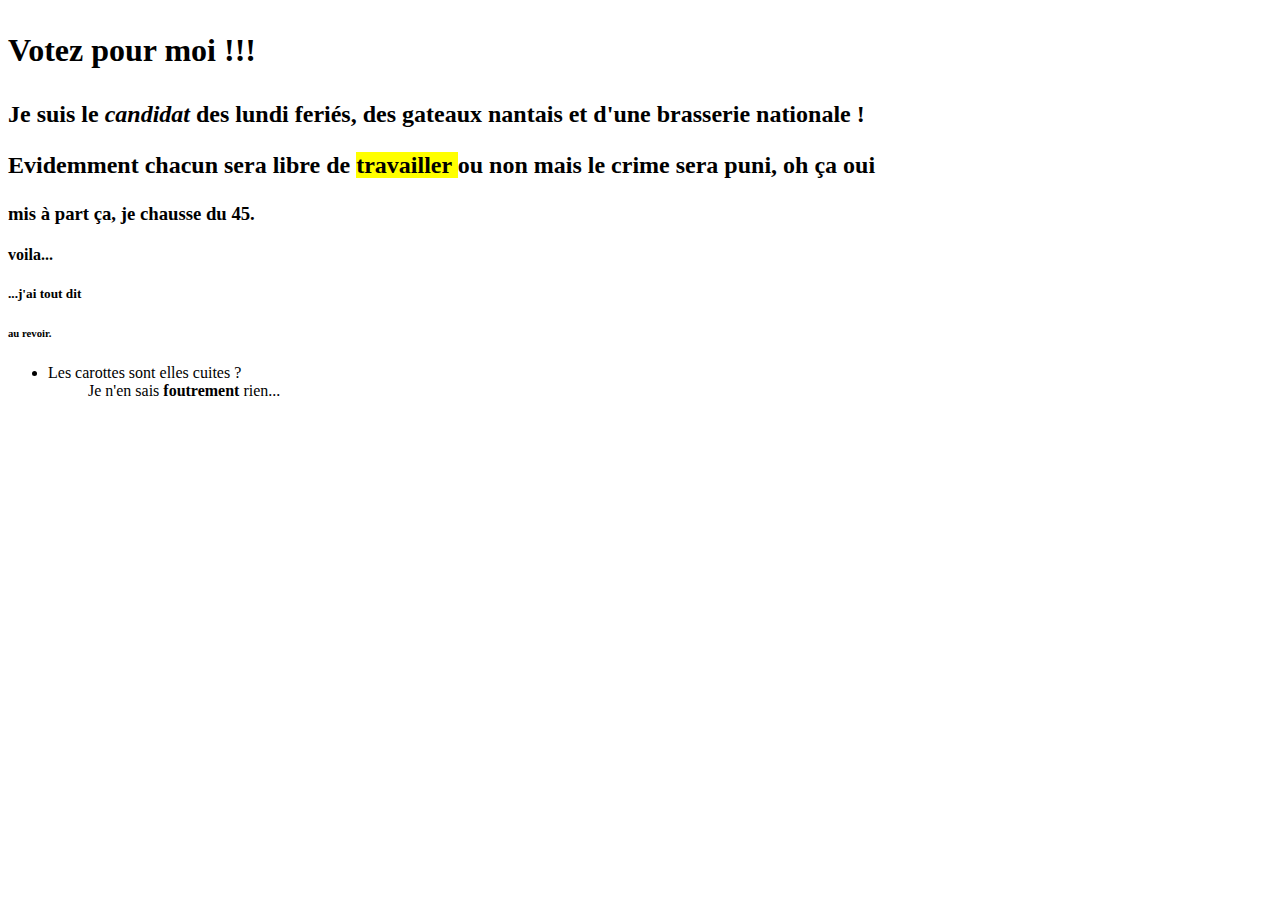
<file: Vote.html>
<!DOCTYPE html>
<html>
  <head>
   <meta http-equiv="Content-Type" content="text/html; charset=UTF-8" />
  </head>
  <body>
    <h1><p>Votez pour moi !!!</p> </h1>
  <h2><p>Je suis le <em>candidat</em> des lundi feriés,
    des gateaux nantais
    et d'une brasserie nationale ! </p><p>Evidemment chacun sera libre de <mark> travailler </mark> ou non mais le crime sera puni, oh ça oui</p></h2>
  <h3><p>mis à part ça,
    je chausse du 45.</p></h3>
    <h4><p>voila...</p></h4>
    <h5><p>...j'ai tout dit</p></h5>
    <h6><p>au revoir.</p></h6>

<ul>
    <li>Les carottes sont elles cuites ?</li>
    <dd>Je n'en sais <strong>foutrement</strong> rien...</dd>
</ul>
  </body>
<html/>
</file>
<file: style.css>
html{
  background-color: #111111;
     }

header{
  display: flex;
  justify-content: space-between;
  height: 100px;
      }
.fix{
	z-index: 2;
	position:fixed;
	width: 100%;
	background-color: #111111;
}
#titre{
  font-size: 2.5em;
  text-align: left;
  margin: 0;
  padding: 25px 20px;    
  color: #FC5D5D;
  font-family: 'Poiret One', Arial, cursive;
}
#titre a
{
color: #FC5D5D;
text-decoration: none;
}
#logo{
    display: flex-end;
	height: 80%;
	width: auto;
}
.corps{
	z-index: 1;
	  position: relative;
	  top: 100px;
	  display: flex;
	  align-items: center;
}
.blabla{
  min-height: 30em;
  text-align: justify;
  line-height: 1.5;
  padding: 100px 200px 100px 200px;
}

footer{
    position: relative;
    top: 16.5em;
    width: 100%;
    height: 1em;
    text-align: center;
	line-height: 1;

}
body{
	color: #FEFEFE;
	font-family: 'Raleway', sans-serif;
	font-weight: 50;
	font-style: light;
     }
#code{
	font-family: courier, sans-serif;
}

#bando{
  background: #B8C1C8;
  border-bottom: 1px solid #989EA4;
  border-top: 1px solid #717D85;
  width: 100%;
}

#menu{
  display: flex;
  flex-direction: column;
  align-self: flex-start;
  position: fixed;
  top: 5.1em;
  left: 0em;
  width:150px;
  margin:20px auto 0 auto;
}
.menu, .sousmenu{
  text-align:center;
}
.menu{
	left: 0;
	height:18px;
	width:150px;
	padding:2px 0;
	background:#404040;
	color:#fff;
}
.sousmenu{
	height:18px;
	width:150px;
	padding:1px 0;
	background:#808080;
	color:#fff;
}

.menu a{
	display:block;
	width:100%;
	height:100%;
	color:#fff;
	font-family:arial,sans-serif;
	font-size:12px;
	font-weight:bold;
	text-decoration:none;
	background:#404040;
}
.sousmenu a{
	display:block;
	width:100%;
	height:100%;
	color:#fff;
	font-family:arial,sans-serif;
	font-size:12px;
	font-weight:bold;
	text-decoration:none;
	background:#808080;
}
.menu a:hover, .sousmenu a:hover, .menu a:active, .sousmenu a:active, .menu a:focus, .sousmenu a:focus{
	background:#ca0008;
}
 
 a {
color: #4169E1;
}
table{
	width: 100%;
}
td{
	text-align: left;
	min-width: 20em;
}
</file>
